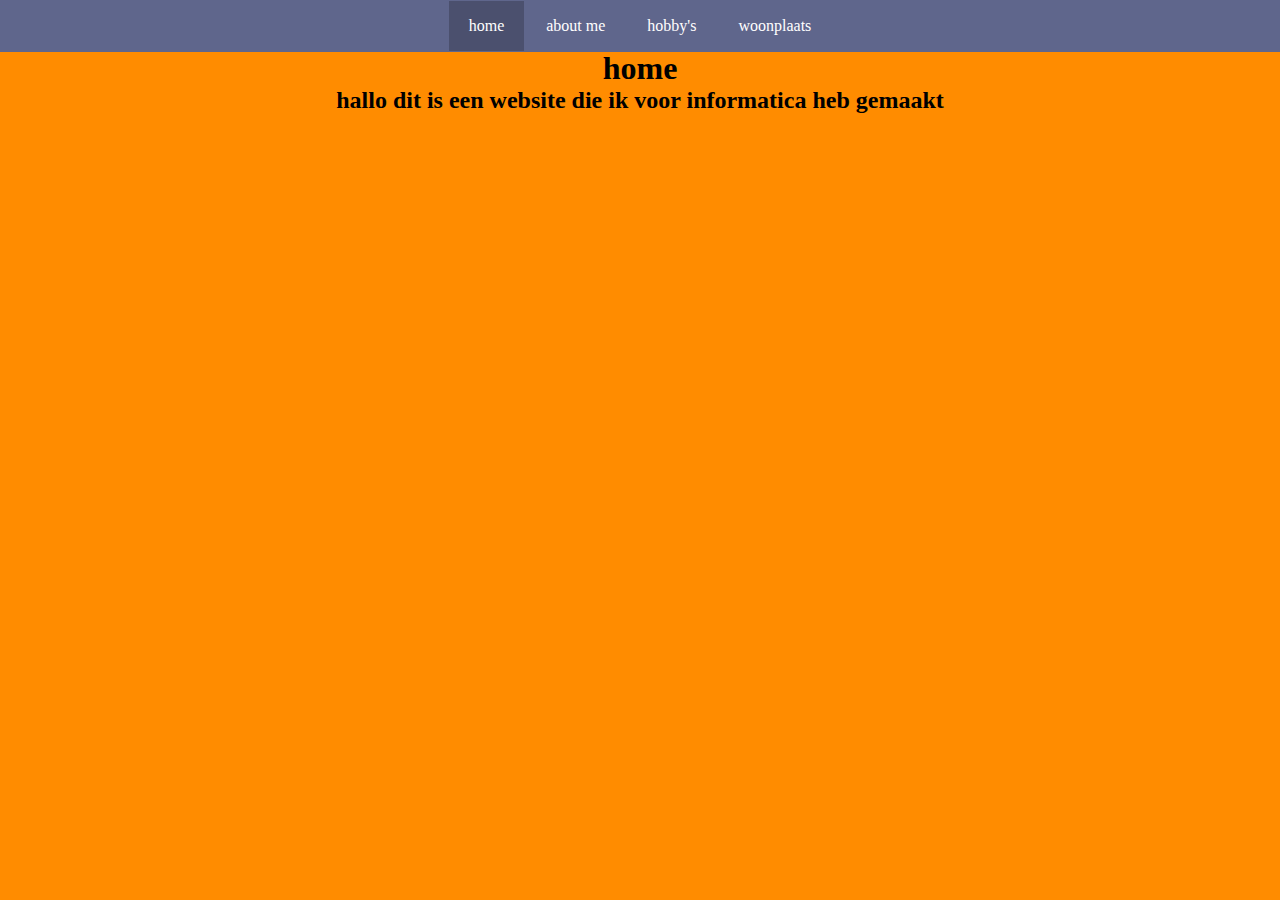
<file: index.html>
<!DOCTYPE html>
<html lang="en">
<head>
    <meta charset="UTF-8">
    <meta name="viewport" content="width=device-width, initial-scale=1.0">
    <title>informatica website</title>
    <link rel="stylesheet" href="website.css">
</head>
<body>
    <div class="navbar">
        <ul>
            <li><a class="active" href="index.html">home</a></li>
            <li><a href="about me.html">about me</a></li>
            <li><a href="hobby's.html">hobby's</a></li>
            <li><a href="woonplaats.html">woonplaats</a></li>
        </ul>
    </div>
    <div class="hometext">
        <h1>home</h1>
        <h2>hallo dit is een website die ik voor informatica heb gemaakt</h2>
    </div>
</body>
</html>
</file>
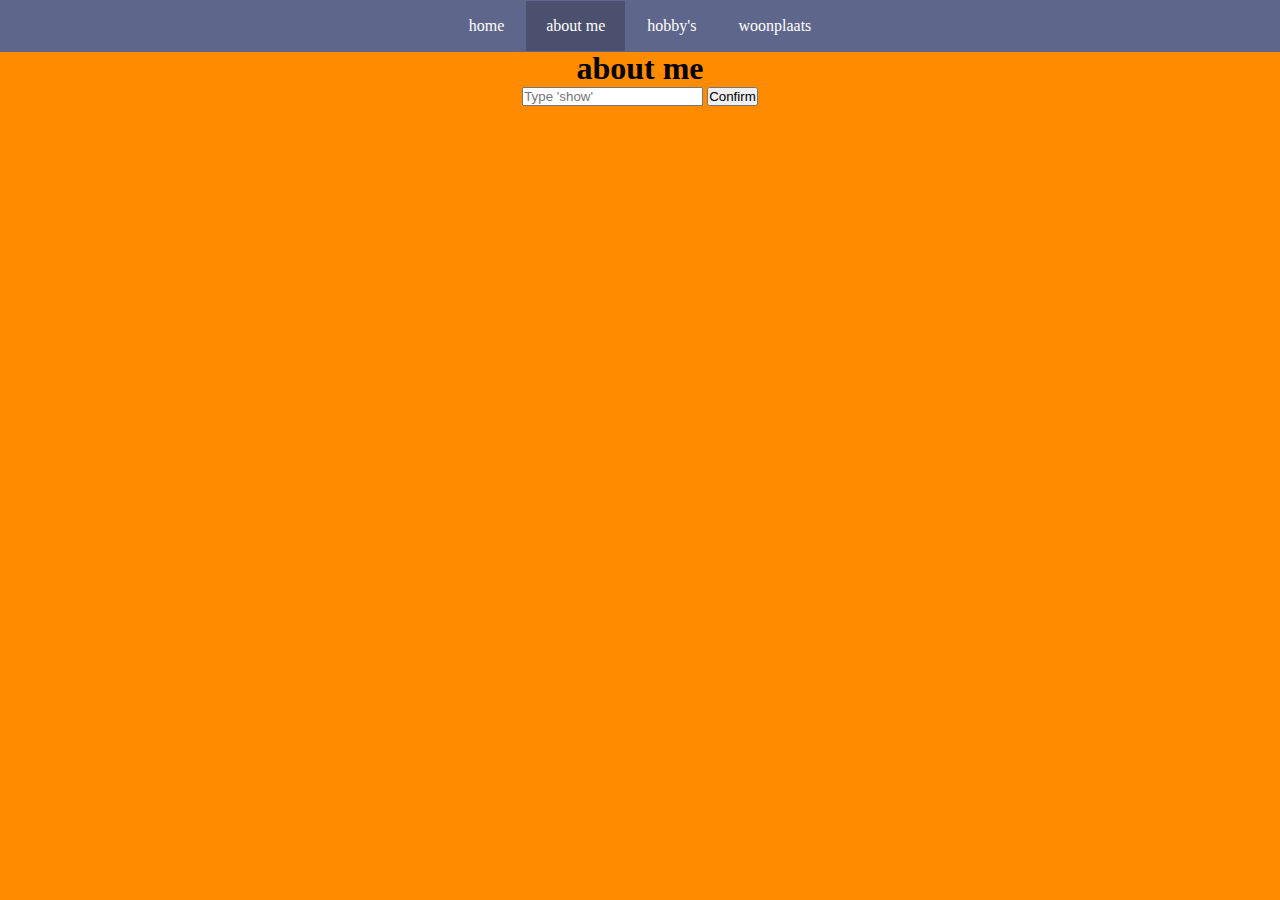
<file: about me.html>
<!DOCTYPE html>
<html lang="en">
<head>
    <meta charset="UTF-8">
    <meta name="viewport" content="width=device-width, initial-scale=1.0">
    <title>informatica website</title>
    <link rel="stylesheet" href="website.css">
</head>
<body>
    <div class="navbar">
        <ul>
            <li><a href="index.html">home</a></li>
            <li><a class="active" href="about me.html">about me</a></li>
            <li><a href="hobby's.html">hobby's</a></li>
            <li><a href="woonplaats.html">woonplaats</a></li>
        </ul>
    </div>
    <div class="hometext">
        <h1>about me</h1>
        <input type="text" id="aboutmeinput" placeholder="Type 'show'">
        <button onclick="showaboutme()">Confirm</button>
    </div>
    <div id="aboutmetext" style="display: none;">
        <p>hallo ik ben Reim Adema en ik ben 15 jaar oud.</p>
    </div>
    <script src="script.js"></script>
</body>
</html>
</file>
<file: website.css>
* {
    margin: 0;
    padding: 0;
}

html {
    height: 100%;
    width: 100%;
}

body {
    background-color: #ff8c00;
}

.navbar {
    background-color: 	#5f668c;
    position: fixed;
    top: 0%;
    width: 100%;
}

.navbar ul {
    margin: auto;
    width: fit-content;
    list-style-type: none;
    overflow: hidden;
    background-color: 	#5f668c;
}

.navbar li {
    float: left;
    border:1px solid #5f668c;
}

.navbar a {
    display: block;
    color: white;
    text-align: center;
    padding: 16px 20px;
    text-decoration: none;
}

.navbar a:hover:not(.active) {
    background-color: 	#6f77a3;
}

.active {
    background-color: 	#4b506e;
}

.hobbycontainer {
    margin-top: 50px;
    align-items: center;
    text-align: center;
}

.hobbylist {
    display: inline-block;
    overflow: hidden;
}

.hobbylist li {
    display: inline;
    float: left;
    width: 33%;
    border: 10px, solid, #4b506e;
    border: 10px;
}

.hobbylist img {
    width: 100%;
    height: auto;
}

.hometext {
    text-align: center;
    margin-top: 50px;
}

#aboutmetext {
    text-align: center;
    margin-top: 50px;
}

.mapcontainer {
    margin-top: 50%;
}
</file>
